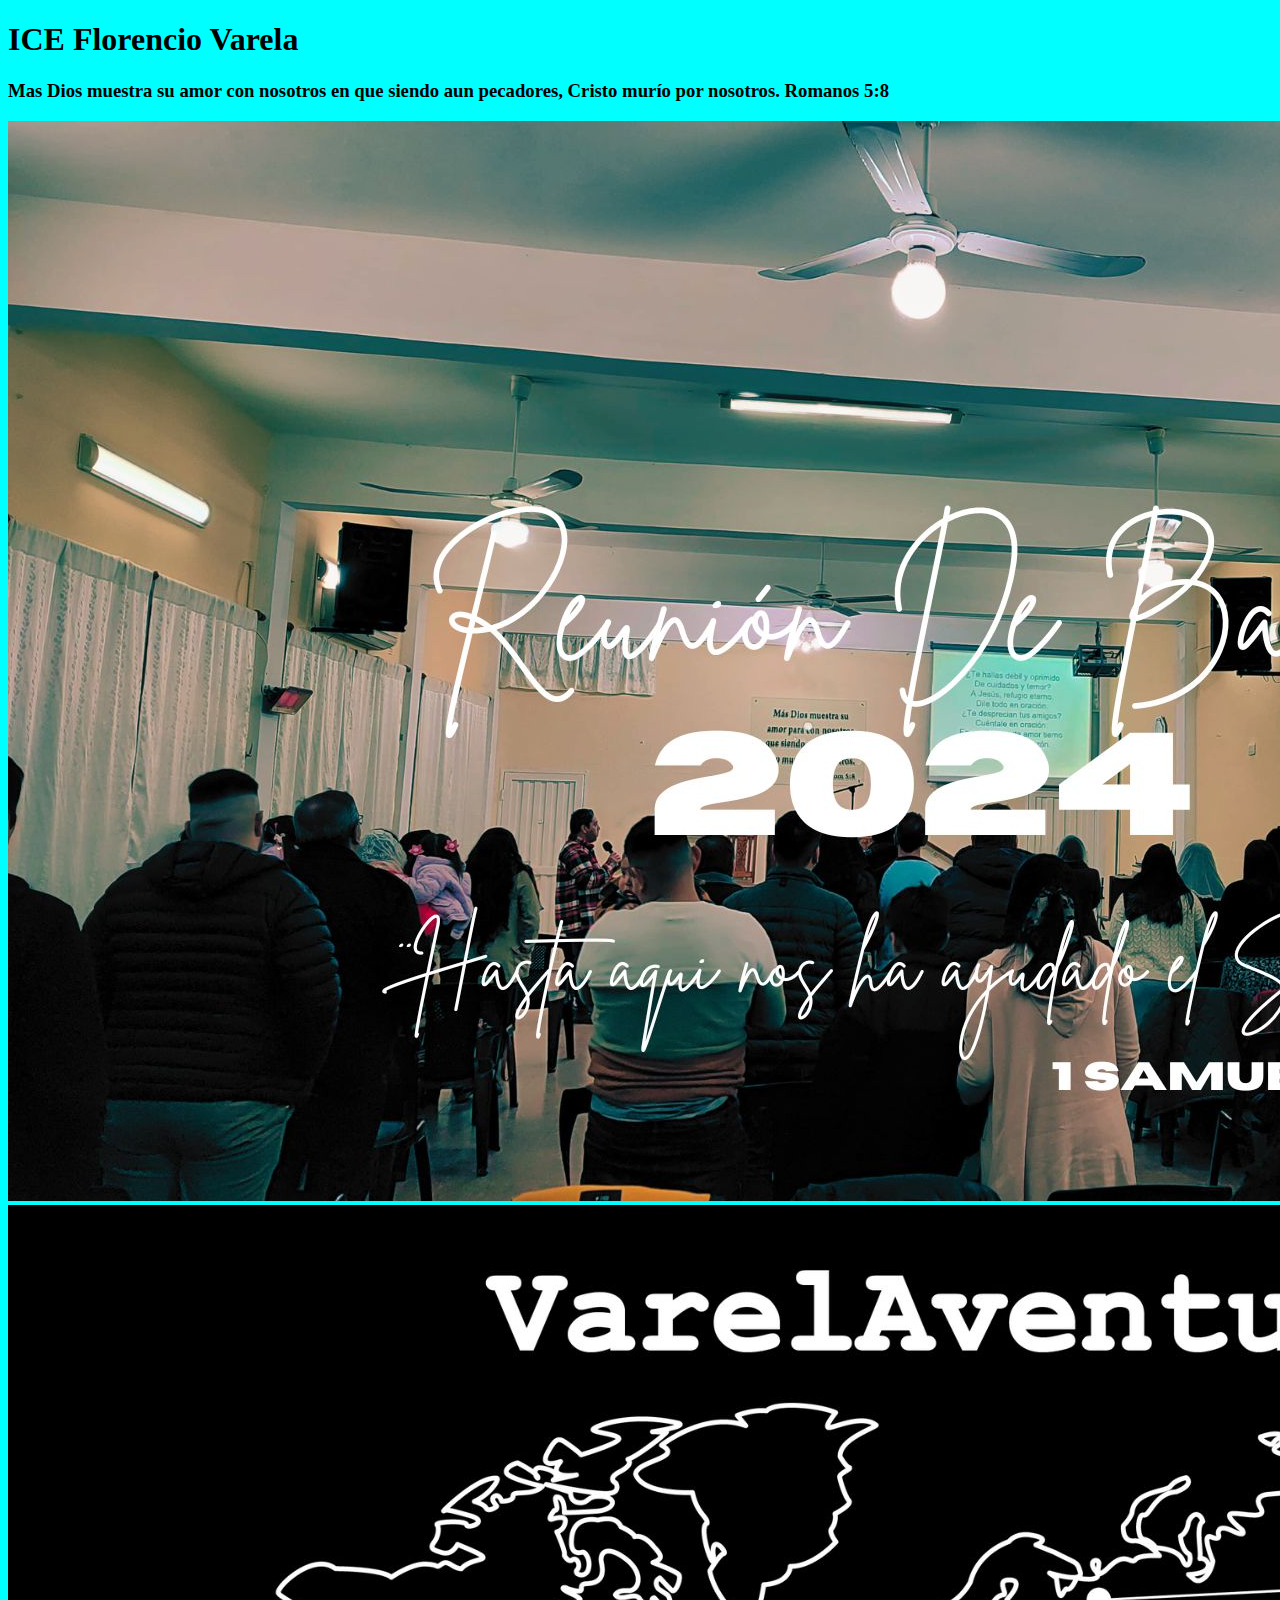
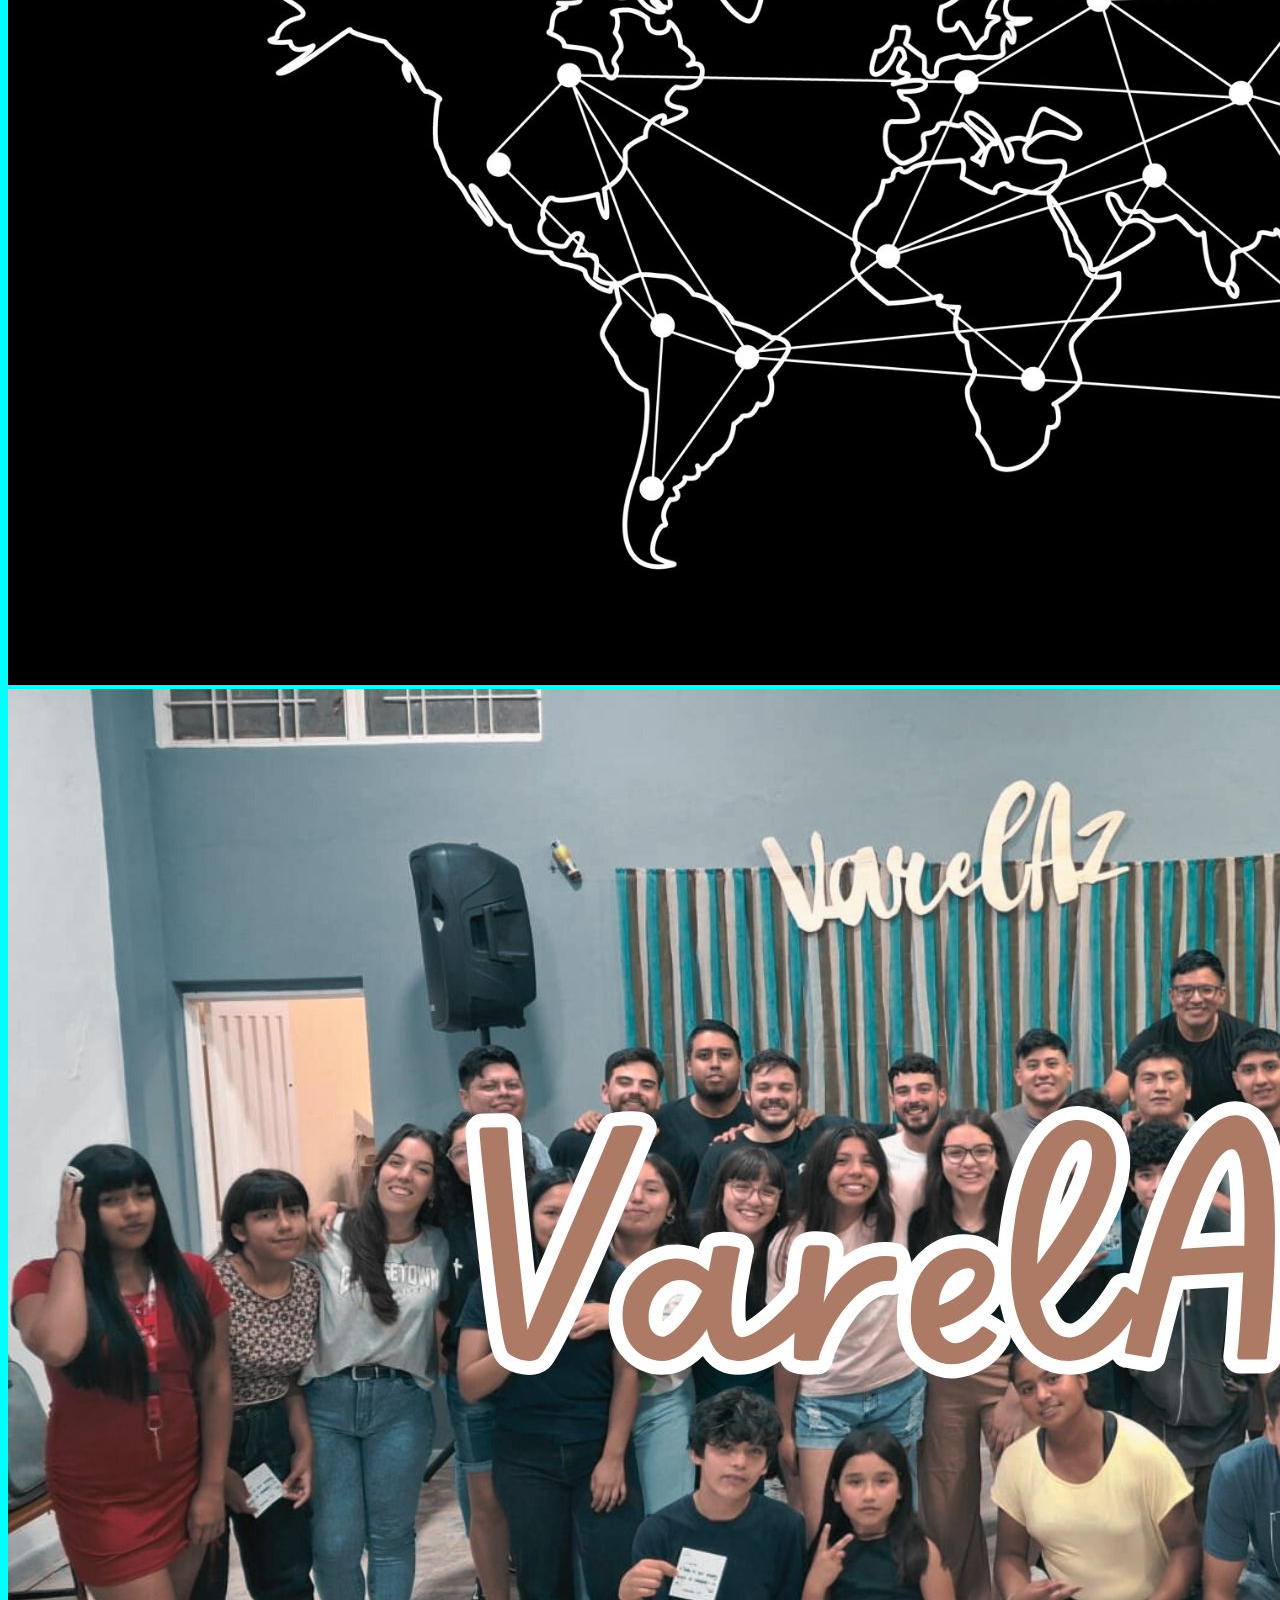
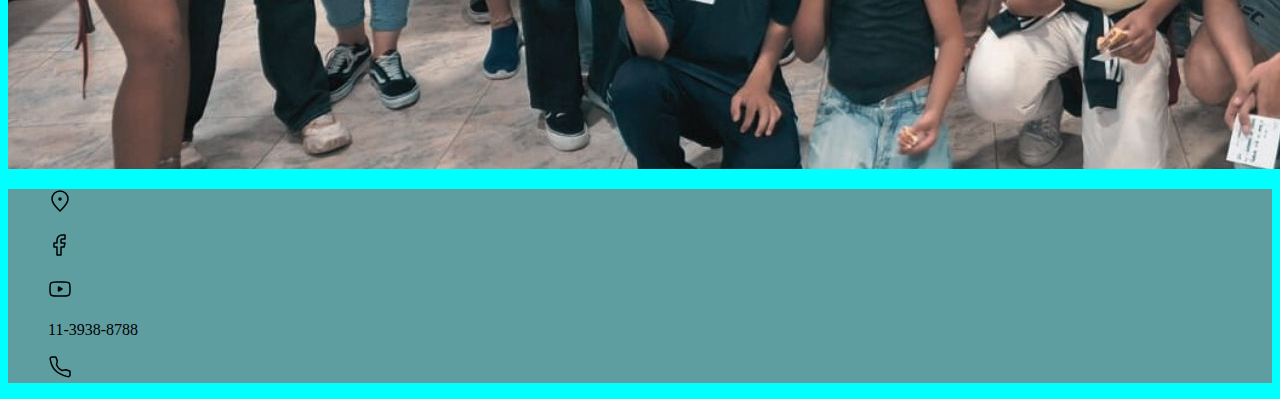
<file: index.html>
<!DOCTYPE html>
<html lang="es">
<head>
    <meta charset="UTF-8">
    <meta name="viewport" content="width=device-width, initial-scale=1.0">
    <link rel="stylesheet" href="style.css">
    <title>Ice Florencio Varela</title>
</head>
<body>
    <header>
        <h1 class="title-pag">ICE Florencio Varela</h1>
        <h3 class="Versicule">Mas Dios muestra su amor con nosotros en que siendo aun pecadores, Cristo murío por nosotros. Romanos 5:8</h3>
    </header>

    <div class="content">
        <div class="reuniones-generales">
            <a href="/Reuniones Generales/index.html">
                <img src="/Presentación Diapositivas Propuesta de Proyecto Minimalista Simple Verde y Beige.jpg">
            </a>
        </div>
        <div class="varelAventura">
            <a href="/VarelaAventura/index.html">
                <img src="/Presentación Diapositivas Propuesta de Proyecto Minimalista Simple Verde y Beige (2).jpg">
            </a>
        </div>
        <div class="fogones"></div>
        <div clas="varelA2">
            <a href="/varelA2/index.html">
                <img src="/Actividades ICE Varela (1).jpg">
            </a>
        </div>
    </div>
    
    <footer class="contact">
        <div class="redes-sociales">
            <ul class="ubicacion"> 
                <a href="https://www.google.com/maps/place/I.C.E+Varela/@-34.8050232,-58.2977923,17z/data=!3m1!4b1!4m6!3m5!1s0x95a32bbefbd6ce8d:0x3dd2fe0a698abfbd!8m2!3d-34.8050276!4d-58.2952174!16s%2Fg%2F11g0w41xhg?authuser=0&entry=ttu&g_ep=EgoyMDI1MDQwOC4wIKXMDSoASAFQAw%3D%3D">
                    <img src="map-pin.svg" alt="ubicación">
                </a>
            </ul>
            <ul class="facebook">
                <a href="https://www.facebook.com/iceflorenciovarela">
                    <img src="facebook.svg" alt="Facebook">
                </a>
            </ul>
            <ul class="youtube">
                <a href="https://www.youtube.com/@iceflorenciovarela75">
                    <img src="youtube.svg" alt="youtube">
                </a>
            </ul>
            <ul class="telefono">
                <p>11-3938-8788</p>
                <img src="phone.svg" alt="telefono">
            </ul>
        </div>
    </footer>
</body>
</html>
</file>
<file: style.css>
body{
    background-color: aqua;
}

footer{
    background-color: cadetblue;
    margin-top: 10px;
}
</file>
